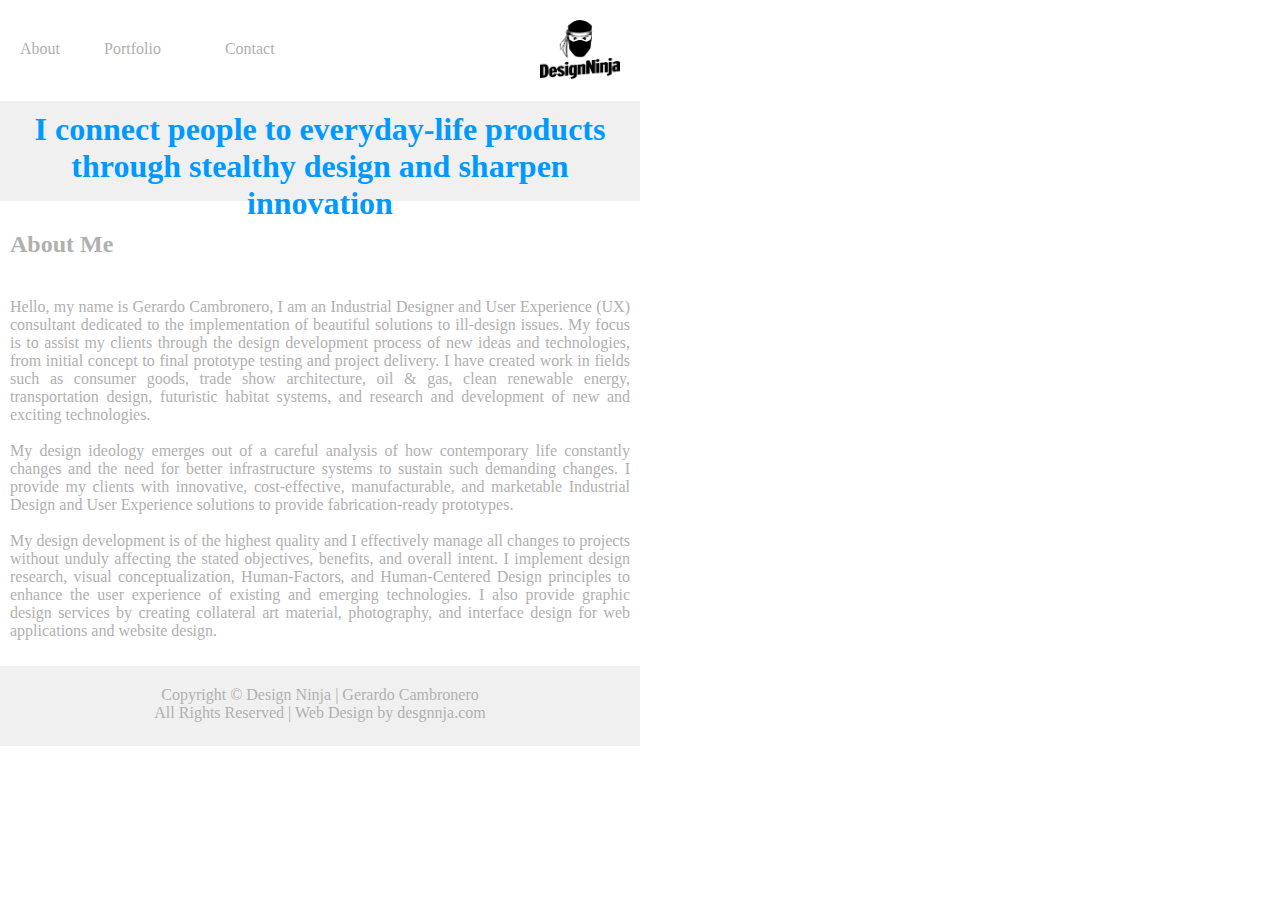
<file: index.html>
<!doctype html>
<html lang="en-us">

<head>
    <meta content="charset=UTF-8">
    <meta name="viewport" content="width=device-width, initial-scale=1">
    <title>Design Ninja</title>
    <link href="./assets/css/style.css" rel="stylesheet" type="text/css">
</head>

<body>

    <div class="navbar">
        <a href="index.html">
            <img class="logo" src="assets/images/Ninja-Logo4.png" width="60px" alt="designninjalogo">
        </a>

        <div class="nav">
            <!-- <a href="index.html">Gerardo Cambronero</a> -->
            <a class="about" href="index.html">About</a>
            <a class="portfolio" href="portfolio.html">Portfolio</a>
            <a class="contact" href="contact.html">Contact</a>
        </div>
    </div>

    <div class="tagline">
        <h1 class="tag">
            I connect people to everyday-life products<br>through stealthy design and sharpen innovation
        </h1>
    </div>

    <div id="container">
        <h2 class="aboutMe">
            About Me
        </h2>
        <p>
            Hello, my name is Gerardo Cambronero, I am an Industrial Designer and User Experience (UX) consultant
            dedicated to the implementation of beautiful solutions to ill-design issues. My focus is to assist my
            clients through the design development process of new ideas and technologies, from initial concept to
            final prototype testing and project delivery. I have created work in fields such as consumer goods,
            trade show architecture, oil & gas, clean renewable energy, transportation design, futuristic habitat
            systems, and research and development of new and exciting technologies.
            <br><br>
            My design ideology emerges out of a careful analysis of how contemporary life constantly changes and
            the need for better infrastructure systems to sustain such demanding changes. I provide my clients with
            innovative, cost-effective, manufacturable, and marketable Industrial Design and User Experience
            solutions to provide fabrication-ready prototypes.
            <br><br>
            My design development is of the highest quality and I effectively manage all changes to projects
            without unduly affecting the stated objectives, benefits, and overall intent. I implement design
            research, visual conceptualization, Human-Factors, and Human-Centered Design principles to enhance the
            user experience of existing and emerging technologies. I also provide graphic design services by
            creating collateral art material, photography, and interface design for web applications and website
            design.
        </p>
    </div>

    <div class="footer">
        <p class="copy">
            Copyright &copy; Design Ninja | Gerardo Cambronero <br> All Rights Reserved |
            Web Design by <a href="http://www.desgnnja.com" target="_blank">desgnnja.com</a>
        </p>
    </div>

</body>

</html>
</file>
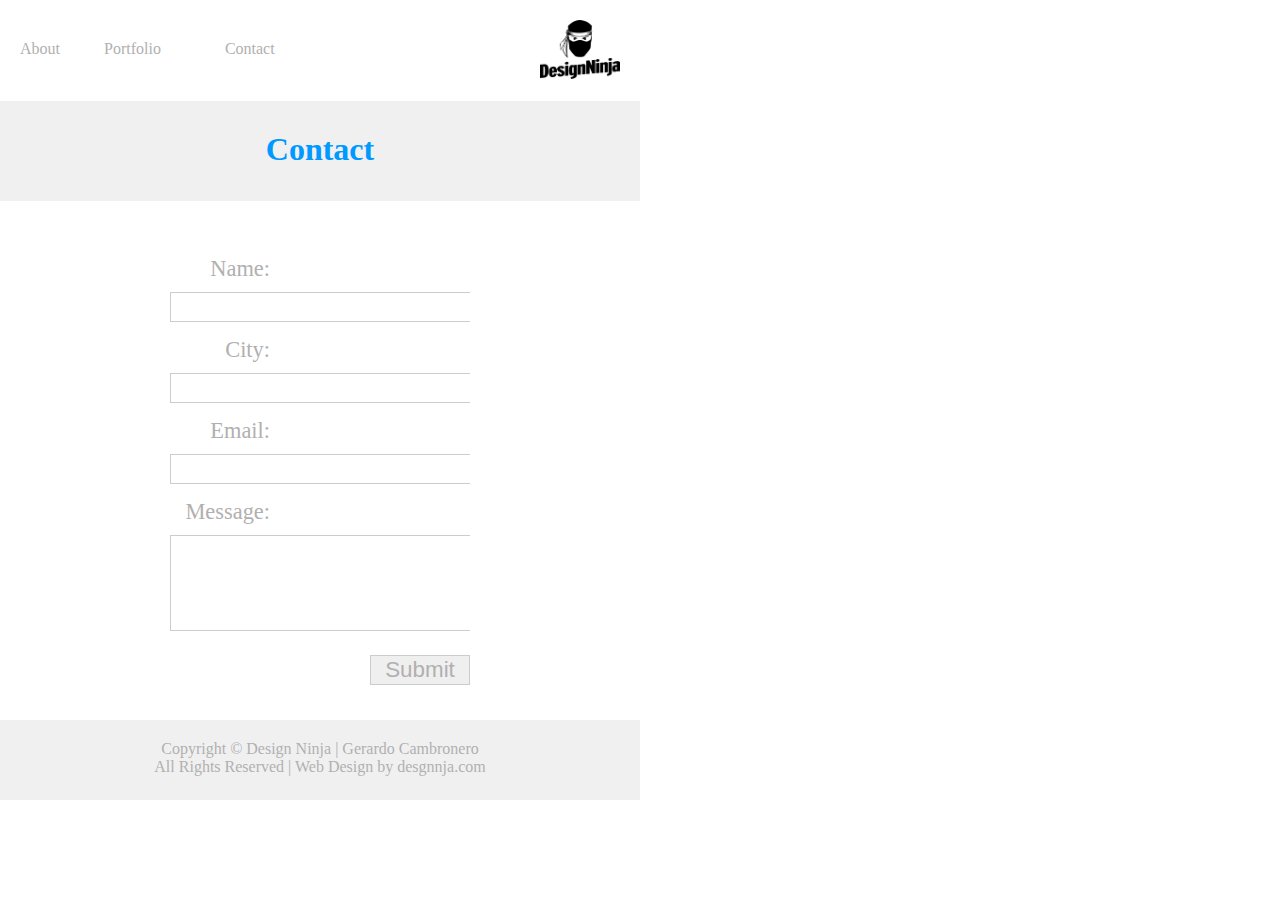
<file: contact.html>
<!doctype html>
<html lang="en-us">

<head>
    <meta content="charset=UTF-8">
    <meta name="viewport" content="width=device-width, initial-scale=1">
    <title>Design Ninja</title>
    <link href="./assets/css/style.css" rel="stylesheet" type="text/css">
</head>

<body>

    <div class="navbar">
        <a href="index.html">
            <img class="logo" src="assets/images/Ninja-Logo4.png" width="60px" alt="designninjalogo">
        </a>

        <div class="nav">
            <!-- <a href="index.html">Gerardo Cambronero</a> -->
            <a class="about" href="index.html">About</a>
            <a class="portfolio" href="portfolio.html">Portfolio</a>
            <a class="contact" href="contact.html">Contact</a>
        </div>
    </div>

    <div class="tagline">
        <h1 class="contact">
            Contact
        </h1>
    </div>

    <div class="contact-area">
        <form method="post" action="contactengine.php">
            <label for="Name">Name:</label>
            <input type="text" name="Name" id="Name">
            <label for="City">City:</label>
            <input type="text" name="City" id="City">
            <label for="Email">Email:</label>
            <input type="text" name="Email" id="Email">
            <label for="Message">Message:</label>
            <br />
            <textarea name="Message" rows="20" cols="20" class="Message"></textarea>
            <input type="submit" name="submit" value="Submit" class="submit-button">
        </form>
    </div>
    </div>

    <div class="footer">
        <p class="copy">
            Copyright &copy; Design Ninja | Gerardo Cambronero <br> All Rights Reserved |
            Web Design by <a href="http://www.desgnnja.com" target="_blank">desgnnja.com</a>
        </p>
    </div>

</body>

</html>
</file>
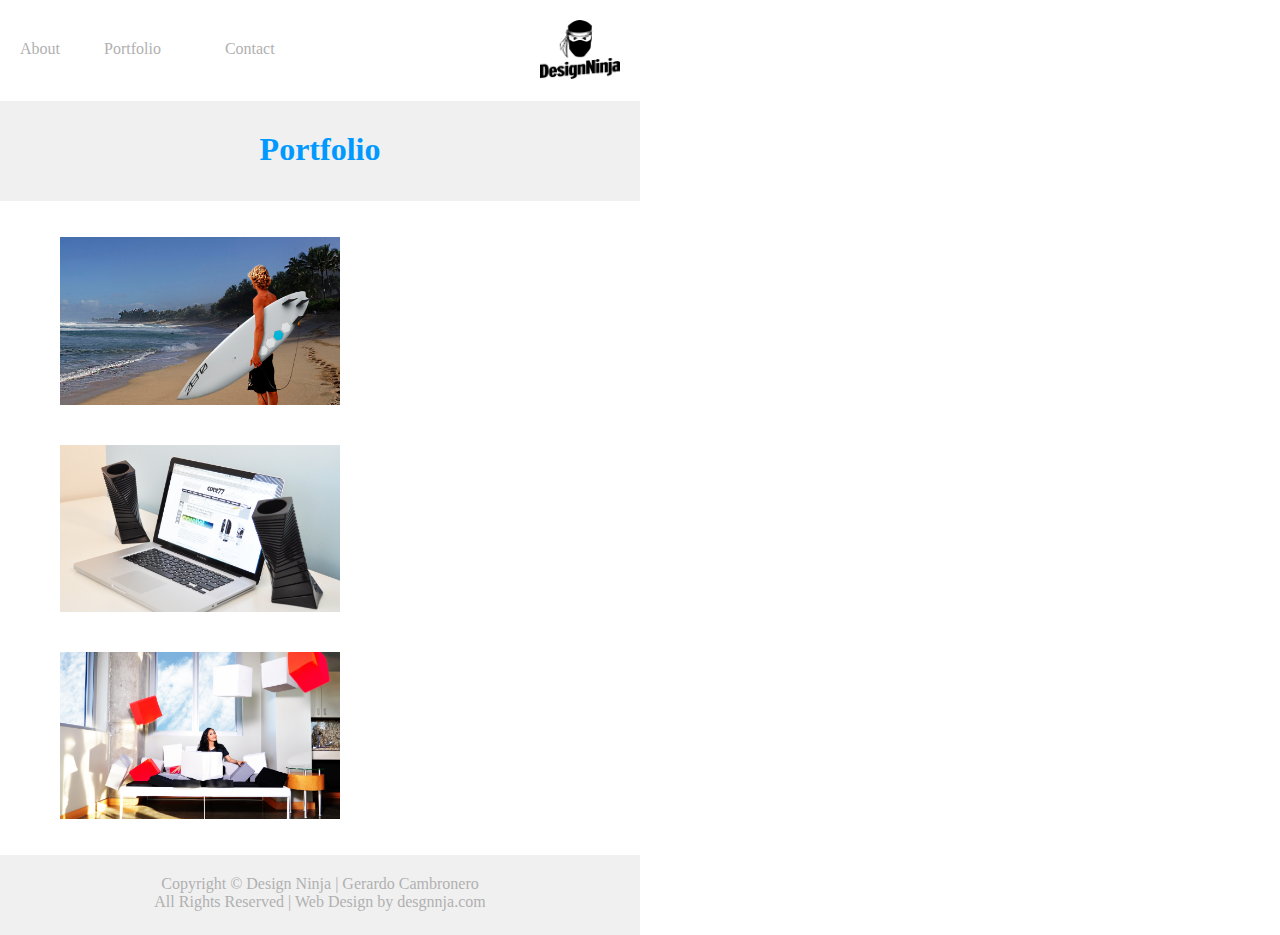
<file: portfolio.html>
<!doctype html>
<html lang="en-us">

<head>
    <meta content="charset=UTF-8">
    <meta name="viewport" content="width=device-width, initial-scale=1">
    <title>Design Ninja</title>
    <link href="./assets/css/style.css" rel="stylesheet" type="text/css">
</head>

<body>

    <div class="navbar">
        <a href="index.html">
            <img class="logo" src="assets/images/Ninja-Logo4.png" width="60px" alt="designninjalogo">
        </a>

        <div class="nav">
            <!-- <a href="index.html">Gerardo Cambronero</a> -->
            <a class="about" href="index.html">About</a>
            <a class="portfolio" href="portfolio.html">Portfolio</a>
            <a class="contact" href="contact.html">Contact</a>
        </div>
    </div>

    <div class="tagline">
        <h1 class="portfolio">
            Portfolio
        </h1>
    </div>

    <div class="heroshots">
        <ul>
            <li>
                <img class="torq" src="assets/images/heroShots/04.jpg" width="60px" alt="Torq Project">
            </li>
            <li>
                <img class="zero" src="assets/images/heroShots/0.jpg" width="60px" alt="Zero Project">
            </li>
            <li>
                <img class="pixl" src="assets/images/heroShots/08.jpg" width="60px" alt="Pixl Project">
            </li>
        </ul>
    </div>

    <div class="footer">
        <p class="copy">
            Copyright &copy; Design Ninja | Gerardo Cambronero <br> All Rights Reserved |
            Web Design by <a href="http://www.desgnnja.com" target="_blank">desgnnja.com</a>
        </p>
    </div>

</body>

</html>
</file>
<file: assets/css/style.css>
/* * {
    border:1px solid red
} */

body {
    margin: 0px;
    color: #b1b0b0;
}

.navbar {
    height: 80px;
}

.logo {
    width: 80px;
    float: right;
    padding: 20px;
}

.nav {
    padding: 40px 0px 0px 20px;
}

.about {
    padding-right: 10px;
}

a {
    text-decoration: none;
}

a:link {
    color: #b1b0b0;
}

a:visited {
    color: #b1b0b0;
}

a:focus {
    color: #0099ff;
}

a:hover {
    color: #0099ff;
}

a:active {
    color: #0099ff;
}

.tagline {
    background: #f0f0f0;
    height: 100px;
}

.tag {
    padding: 10px;
    text-align: center;
    color: #0099ff;
}

.container {
    clear: both;
    background: #f0f0f0;
}

p {
    text-align: justify;
    padding: 10px;
}

.aboutMe {
    text-align: justify;
    padding: 10px;
}

.footer {
    background: #f0f0f0;
    height: 80px;
}

.copy {
    padding: 20px;
    text-align: center;
    color: #b1b0b0;
}

.contact {
    padding: 30px;
    text-align: center;
    color: #0099ff;
}

.portfolio {
    padding: 30px;
    text-align: center;
    color: #0099ff;
}

.heroshots {
    text-align: center;
}

ul {
    list-style: none;
    overflow: hidden;
}

li img {
    float: left;
    width: 280px;
    padding: 20px;
}

.contact-area {
    width: 600px;
    margin-top: 50px;
    margin-left: auto;
    margin-right: auto;
    margin-bottom: 25px;
    overflow: hidden;
}

.contact-area input,
.contact-area textarea {
    width: 470px;
    font-family: Helvetica, sans-serif;
    font-size: 1.4em;
    margin: 10px 0px 10px 0px;
    border: 1px solid #ccc;
}

.contact-area textarea {
    height: 90px;
}

.contact-area textarea:focus,
.contact-area input:focus {
    border: 2px solid #900;
}

.contact-area input.submit-button {
    width: 100px;
    float: right;
    color: #b1b0b0;
    font-family: Din, Geneva, sans-serif;
}

label {
    float: left;
    text-align: right;
    margin-right: 15px;
    width: 100px;
    padding-top: 5px;
    font-size: 1.4em;
}


/* I have been dealing with this part of the homework for many hours and I can not get it to work properly. I will seek you guys assistance so I can learn how to do this. */



@media screen and (max-width: 980px) {

    /* The body's width will be 980px */
    body {
        width: 980px;
    }
}

@media screen and (min-width: 768px) {

    /* The body's width will be 768px */
    body {
        width: 768px;
    }
    .tagline {
        font-size: 16px;
    }
}


@media screen and (min-width: 640px) {

    /* The body's width will be 640px */
    body {
        width: 640px;
    }
    .contact-area {
        width: 300px;
    }
    .tagline {
        font-size: 16px;
    }
}
</file>
